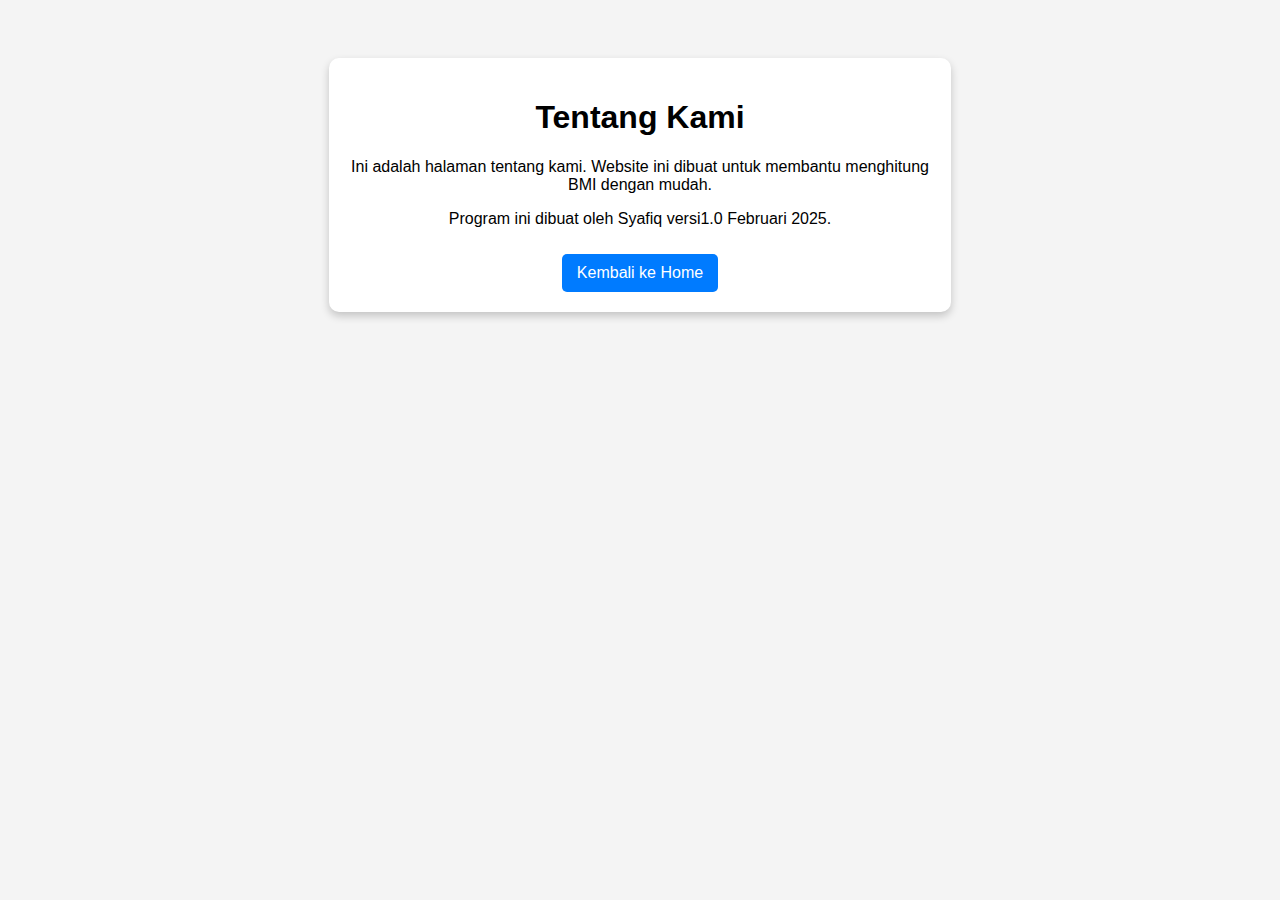
<file: about.html>
<!DOCTYPE html>
<html lang="id">
<head>
    <meta charset="UTF-8">
    <meta name="viewport" content="width=device-width, initial-scale=1.0">
    <title>Tentang Kami</title>
    <style>
        body {
            font-family: Arial, sans-serif;
            text-align: center;
            background-color: #f4f4f4;
            padding: 50px;
        }
        .container {
            background: white;
            padding: 20px;
            border-radius: 10px;
            box-shadow: 0 4px 8px rgba(0, 0, 0, 0.2);
            width: 50%;
            margin: auto;
        }
        a {
            text-decoration: none;
            color: white;
            background-color: #007bff;
            padding: 10px 15px;
            border-radius: 5px;
            display: inline-block;
            margin-top: 10px;
        }
        a:hover {
            background-color: #0056b3;
        }
    </style>
</head>
<body>
    <div class="container">
        <h1>Tentang Kami</h1>
        <p>Ini adalah halaman tentang kami. Website ini dibuat untuk membantu menghitung BMI dengan mudah.</p>
        <p>Program ini dibuat oleh Syafiq versi1.0 Februari 2025.</p>
        <a href="{{ url_for('index') }}">Kembali ke Home</a>
    </div>
</body>
</html>
</file>
